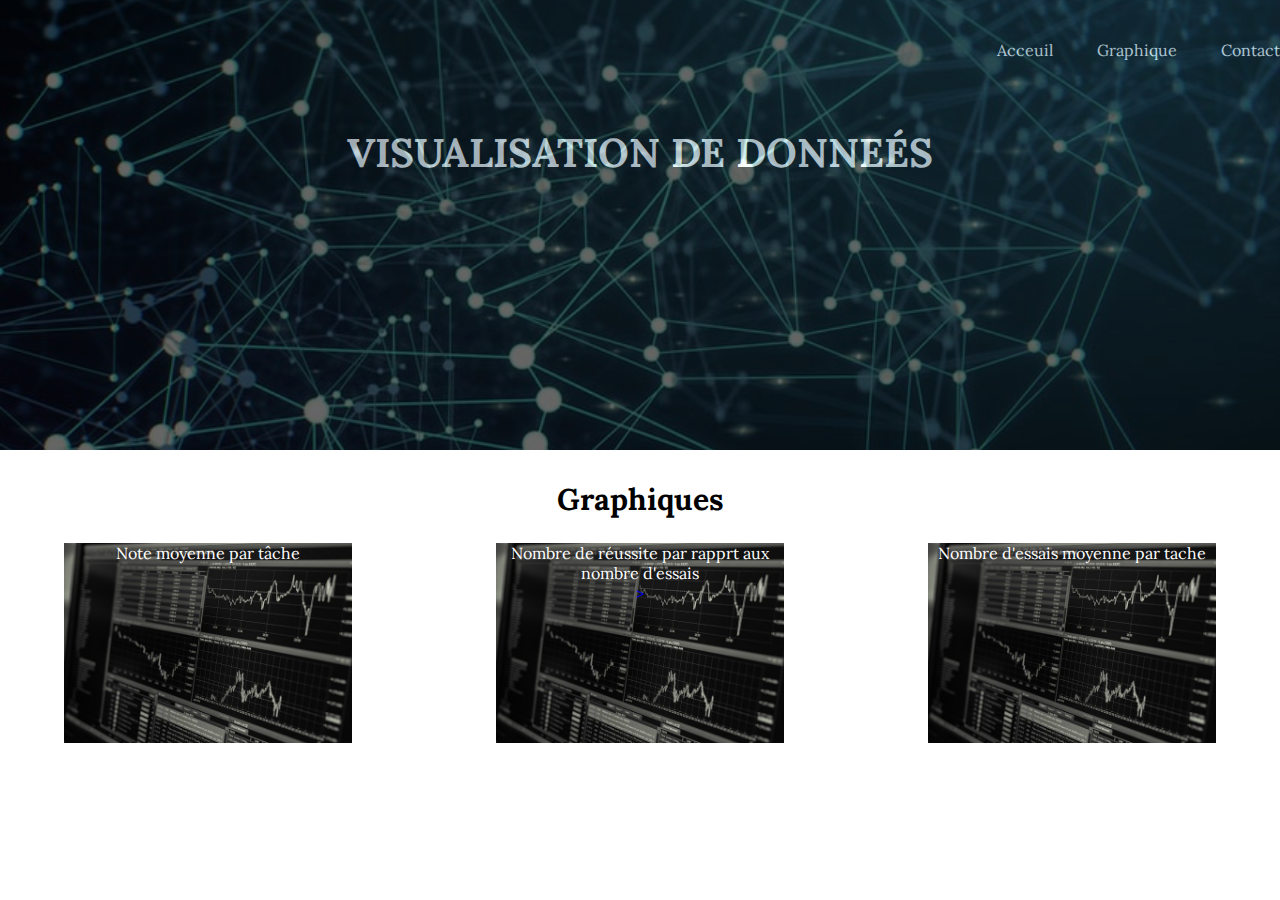
<file: Tests/index.html>
<!DOCTYPE html>
<html lang="fr">

<head>
    <meta charset="utf-8">
    <title></title>
    <link href="https://fonts.googleapis.com/css2?family=Lora&display=swap" rel="stylesheet">
    <link rel="stylesheet" href="static/basique.css">
    <link rel="stylesheet" href="static/header.css">
    <link rel="stylesheet" href="static/graphe.css">
</head>

<body>
    <div class="header">
        <div class="header_texture"></div>
        <div class="container">
        </div>
        <div class="header__navbar">
            <div class="header__navbar--logo">
                <h1 class="header__navbar--logo-title">MyWeb</h1>

            </div>
            <div class="header__navbar--menu">
                <a href="" class="header__navbar--menu-link"> Acceuil</a>
                <a href="" class="header__navbar--menu-link"> Graphique </a>
                <a href="" class="header__navbar--menu-link"> Contact</a>
            </div>
            <div class="header__navbar-toggle">
                <span class="header__navbar-toggle-icons"></span>

            </div>


        </div>
        <div class="header__slogan">
            <h1 class="h__slogan--title">Visualisation de donneés</h1>
        </div>
        <div class="header__slogan-toggle">
            <span class="header__slogan-toggle-icons"></span>

        </div>
    </div>
    <div class="graphiques">
        <div class="container">
            <h2 class="graphiques__title">Graphiques</h2>
            <div class="graphiques__items">
                <a href="file://C:/Users/mlbal/PycharmProjects/Tests/test.html" class="graphe" style="background: url('img/image.jpg'); background-size: cover;">
                    <div class="graphe__title">Note moyenne par tâche</div>

                </a>

                <a href="file://C:/Users/mlbal/PycharmProjects/Tests/test.html" class="graphe" style="background: url('img/image.jpg'); background-size: cover;">
                    <div class="graphe__title">Nombre de réussite par rapprt aux nombre d'essais</div>>

                </a>

                <a href="file://C:/Users/mlbal/PycharmProjects/Tests/test.html" class="graphe" style="background: url('img/image.jpg'); background-size: cover;">
                    <div class="graphe__title">Nombre d'essais moyenne par tache</div>
                </a>
            </div>
        </div>
    </div>

    </div>
    <script src="https://code.jquery.com/jquery-3.5.1.min.js" integrity="sha256-9/aliU8dGd2tb6OSsuzixeV4y/faTqgFtohetphbbj0=" crossorigin="anonymous">
    </script>
    <script src="Js/app.js"></script>
</body>

</html>
</file>
<file: Tests/static/basique.css>
* {
    box-sizing: border-box;
}

body,
html {
    margin: 0;
    padding: 0;
    font-family: 'Lora';
    color: black;
}

.container {
    width: 90%;
    margin: auto;
    align-items: center;
}
</file>
<file: Tests/static/header.css>
.header {
    height: 450px;
    width: 100%;
    background: black;
    position: relative;
}

.header_texture {
    width: 100%;
    height: 100%;
    position: absolute;
    top: 0;
    left: 0;
    background: url('../img/Data.jpg') center no-repeat;
    background-size: cover;
    z-index: 1;
    opacity: 0.4;
}

.header__navbar {
    width: 100%;
    height: 100px;
    display: flex;
    flex-direction: row;
    justify-content: space-between;
    align-items: center;
}

.header__navbar--logo_title {
    color: white;
    font-size: 28px;
}

.header__navbar--menu-link {
    margin-left: 40px;
    color: white;
    text-decoration: none;
}

.header__slogan {
    text-align: center;
    display: flex;
    flex-direction: column;
    justify-content: flex-end;
}

.h__slogan--title {
    color: white;
    font-size: 40px;
    text-transform: uppercase;
}

.header__navbar-toggle {
    width: 40px;
    height: 60px;
    display: flex;
    align-items: center;
    display: none;
    cursor: pointer;
}

.header__navbar-toggle-icons,
.header__navbar-toggle-icons:before,
.header__navbar-toggle-icons:after {
    content: "";
    display: block;
    width: 100%;
    height: 3px;
    border-radius: 5px;
    background: white;
    position: relative;
}

.header__navbar-toggle-icons:before {
    top: 10px
}

.header__navbar-toggle-icons:after {
    top: -14px
}

.is-open .header__navbar--menu {
    transform: translateY(0)
}

@media only screen and (max-width: 705px) {
    .container {
        width: 100%;
        padding: 0 20px;
    }
    .header__navbar-toggle {
        display: flex;
        z-index: 1000;
    }
    .header__navbar--menu {
        transition: all 0.2s ease-in-out;
        transform: translateY(-100%);
        display: flex;
        flex-direction: column;
        justify-content: flex-end;
        align-items: center;
        position: absolute;
        width: 100vw;
        height: 100vh;
        background: black;
        top: 0;
        left: 0;
    }
    .header__navbar--menu-link {
        margin: 20px;
        font-size: 25px;
        color: white;
    }
    .header__slogan {
        text-align: center;
        display: flex;
        flex-direction: column;
        justify-content: flex-end;
    }
}
</file>
<file: Tests/static/graphe.css>
.graphiques {
    text-align: center;
    padding-top: 30px;
}

.graphiques__title {
    font-size: 30px;
    text-align: center;
    color: black;
    display: inline;
}

.graphiques__items {
    display: flex;
    flex-direction: row;
    justify-content: space-between;
    padding-top: 25px;
    cursor: pointer;
}

.graphe {
    width: 25%;
    height: 200px;
    background: red;
    text-decoration: none;
}

.graphe__title {
    color: white;
}
</file>
